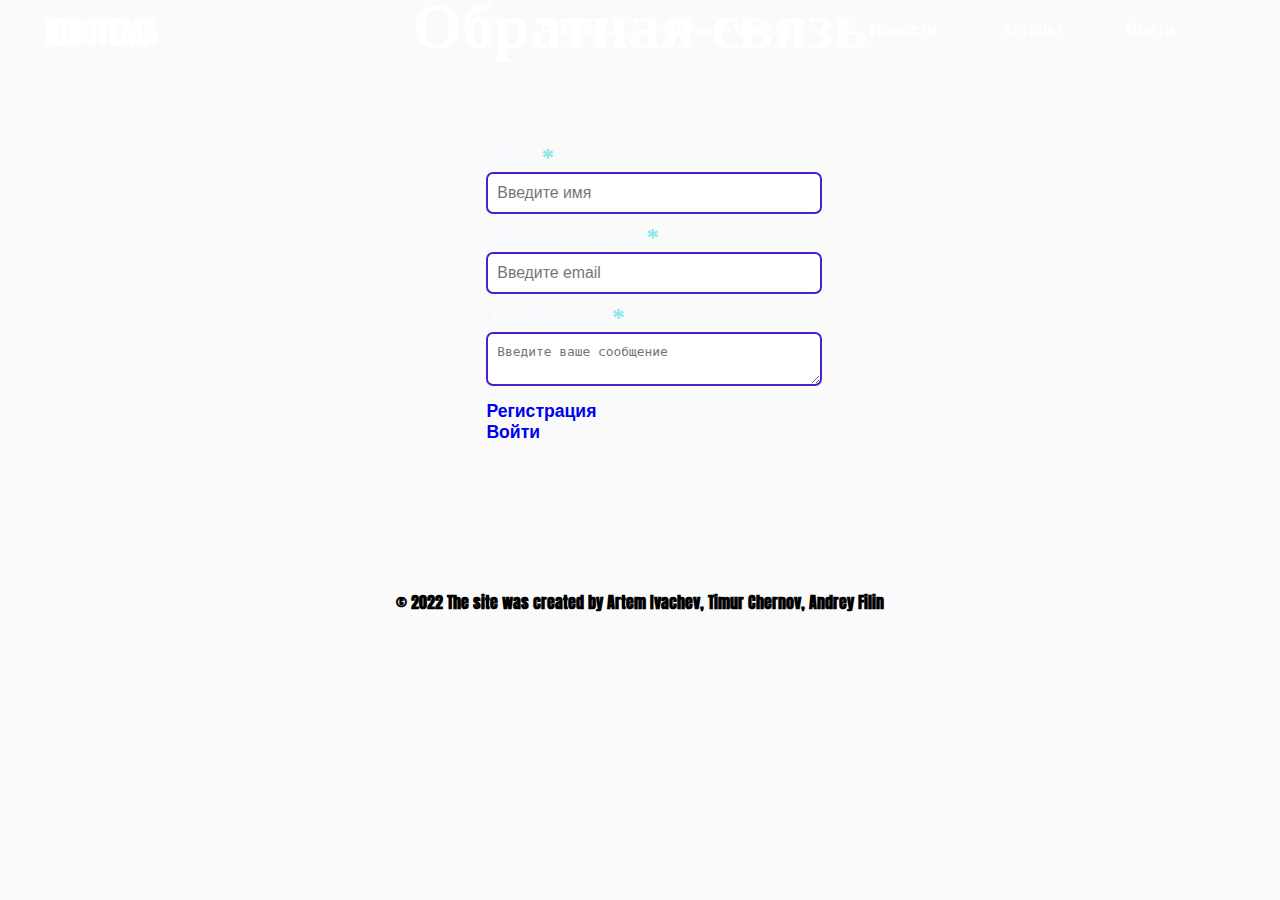
<file: feedback.html>
<!DOCTYPE html>
<html lang="en">
<head>
    <meta charset="UTF-8">
    <meta http-equiv="X-UA-Compatible" content="IE=edge">
    <meta name="viewport" content="width=device-width, initial-scale=1.0">
    <title>Вход</title>
    <link rel="stylesheet" href="main.css">
</head>
<body>
    <header>
        <div id="logo" onclick='window.scrollTo({top: 0, behavior: "smooth"});'>
            <span>KINOTEMA</span>
        </div>
        <div id="about">
            <a href="start.html" title="Главная" onclick="slowScroll('#html, body')">Главная</a>
            <a href="kino.html"  title="Лучшие фильмы">Лучшие фильмы</a>
            <a href="actresses.html" title="Новости">Новости</a>
            <a href="actors.html" title="Актёры">Актеры</a>
            <a href="feedback.html" title="Войти">Войти</a>
        </div>
    </header>

    <div id="contacts">
        <h5>Обратная связь</h5>
        <form id="form_input">
            <label for="name">Имя <span>*</span></label><br>
            <input type="text" placeholder="Введите имя" name="name" id="name"><br>
            <label for="email">Введите почту<span>*</span></label><br>
            <input type="email" placeholder="Введите email" name="email" id="email"><br>
            <label for="message">Сообщение<span>*</span></label><br>
            <textarea placeholder="Введите ваше сообщение" name="message" id="message"></textarea><br>
            <div id="auth_block">
 
                <div id="link_register">
                    <a href="/form_register.php">Регистрация</a>
                </div>
 
                <div id="link_auth">
                    <a href="/form_auth.php">Войти</a>
                </div>
 
            </div>
        </form>
    </div>
    <script src="https://ajax.googleapis.com/ajax/libs/jquery/3.6.0/jquery.min.js"></script>
    <script>
        function slowScroll(id) {
            $('html, body').animate({
                scrollTop: $(id).offset().top
            }, 500);
        }

        $(document).on("scroll", function () {
            if($(window).scrollTop() === 0)
                $("header").removeClass("fixed");
            else
            $("header").attr("class", "fixed");
        });
    </script>
    <footer>&#169 2022 The site was created by Artem Ivachev, Timur Chernov, Andrey Filin</footer>
</body>
</html>
</file>
<file: main.css>
@import url('https://fonts.googleapis.com/css2?family=Anton&family=Source+Code+Pro:wght@300&display=swap');

*{
    margin:0;
    padding:0;
    outline: none;
    text-decoration: none;
}
footer {
    background: transparent;
    text-align: center;
    font-family: 'Anton';
    color:black;
}
#footer_kino {
    color: white;
}
body, html {
    width: 100%;
    height: 100%;
}

body {
    background: #fafafa;
    font-family: 'Trebuchet MS', 'Helvetica';
    font-weight: bold;
}

/*Шапка сайта*/

header {
    width: 100%;
    padding: 10px 0.5% 0px 0.5%;
    background: transparent;
    float: left;
    position: fixed;
}

header #logo {
    color: #fff;
    cursor: pointer;
}

header #logo span {
    font-size: 1.7em;
    line-height: 45px;
    margin-left: 40px;
    font-family: 'Anton', sans-serif;
}

@media (min-width: 701px) {
    #logo {
        float: left;
        width:30%;
        font-size: 1.1em;
    }
    #about {
        float: right;
        width: 67%;
    }
}

@media (max-width: 700px) {
    #logo {
        margin-top: 15px;
        width:100%;
        font-size: 1.5em;
    }
    #about {
        float: left;
        width: 100%;
    }
}

#about {
    text-align: center;
    font-size: 1em;
    line-height: 40px;
    margin-bottom: 10px;
    text-decoration: none;
}
#about > a{color:#fff}

#about > a:hover {
    color: #b0b0b0;
    text-decoration: none;
}

#about > a:not(:last-child) {
    margin-right: 7% ;
}

.fixed {
    z-index: 5000;
    background-color: white;
    border-bottom: 1px solid silver;
}

header.fixed #logo {
    color: #343434;
}
.fixed #about a {color:#343434}
.fixed #about a:hover {color:#756c6c}

/*Главный блок на сайте*/

#top {
    width:100%;
    height:1000px;
    background-image: url(https://img2.akspic.ru/originals/8/6/8/1/5/151868-zheleznyj_chelovek-tor-kinovselennaya_marvel-tanos-mstiteli-2048x1152.jpg);
    background-blend-mode: multiply;
    background-color: #605f32d4;
    background-size: cover;
    text-align: center;
    color:#fff;
    font-size: 3em;
}

@media (min-width: 1001px) {
    #top {
        font-size: 3em;
        height:1000px;
    }
}

@media (max-width: 1000px) and (min-width:651px) {
    #top {
        font-size: 2em;
        height:600px;
    }
}
@media (max-width: 650px) {
    #top {
        font-size: 1.3em;
        padding-top: 50%;
        height:500px;
    }
}

#top h1 {
    padding-top: 20%;
}

/*Блок с возможностями*/
#main {
    padding: 100px 20%;
    width: 60%;
    float: left;
    background-color: #f6f6f6;
    border-top: 2px solid silver;
    color: #484848;
    font-size:1.3em;
}

@media (min-width: 1401px) {
    #main {
        padding: 100px 20%;
        width: 60%;
    }
}
@media (max-width: 1400px) {
    #main {
        padding: 100px 10%;
        width: 80%;
    }
}

@media (max-width: 700px) {
    #main div {
        width: 98%!important;
        margin-bottom: 20px;
    }
}

#main div {
    width: 48%;
    margin-right: 2%;
    float: left;
}

#main h2 {
    font-size: 3em;
}
#main span {
    color: slateblue;
}

#overview {
    float: left;
    background-image:
    url(https://cdn.lifehacker.ru/wp-content/uploads/2020/01/41-Avengers-Endgame_1580219304.jpg);
    background-blend-mode: multiply;
    background-color: slateblue;
    background-size: cover;
    background-attachment: fixed;

    padding: 100px 0;
    width: 100%;
    text-align: center;
    color:snow;
}

#overview h2 {
    font-size: 4em;
}
#overview h4 {
    color:var(#484848);
    font-size: 1.5em;
}
#overview .img {
    float: left;
    width: 30%;
    margin-right: 5%;
    margin-top: 50px;
}

#overview .img:nth-child(odd) {
    margin-left: 18%;
}

#overview img {
    background:lightseagreen;
    padding: 5px;
    border: 2px solid silver;
    float: left;
    width: 100%;
    max-width: 500px;
    margin-left: 25px;
}
#overview span {
    float:left;
    width:100%;
    font-size: 2em;
    margin-top: 10px;
}

@media (max-width: 700px) {
    #overview .img {
        width:80%!important;
        margin-right: 0!important;
        margin-left: 8px!important;
    }
}
@media (max-width: 700px) {
    #overview span {
        padding-left: 29px;
    }
}

@media (max-width: 1200px) {
    #overview span {
        padding-left: 29px;
    }
}

/*feedback.htlm*/
#contacts {
    float: left;
    padding-bottom: 40px;
    width:100%;
    height:600px;
    background-blend-mode: multiply;
    background-size: cover;
    margin-top: -150px;
    margin-bottom: 100px;
}

h1, h2, h3, h4, h5 {
    font-family: 'Roboto Slab', serif;
    font-weight: bold;
}

#contacts h5 {
    font-size: 4em;
    color:#fff;
    text-align: center;
    margin-top: 140px;
}

#form_input {
    margin-top: 80px;
    width: 35%;
    margin-left: 38%;
    font-size: 1.1em;
}

#form_input label {
    color:rgb(245, 248, 255);
    cursor: pointer;
    font-size: 1.4em;
    font-family:'Roboto Slab', serif;
}

#form_input label >span {
    color:#87e7e7;
}

#form_input input, #form_input textarea {
    margin-bottom: 10px;
    width: 70%;
    padding: 10px 2%;
    border-radius: 7px;
    border: 2px solid #4d1fcc;
    font-size: 0.9em;
    color:#4a4a4a;
}

#form_input input:focus, #form_input textarea:focus {
    border-color: rgb(2, 5, 14);
}

.btn {
    float: left;
    border-radius: 5px;
    padding: 5px 9px;
    font-size: 1.2em;
    background-color: #495bbd;
    text-shadow: #4f4f4f 0 0 2px;
    cursor: pointer;
    color:white;
    font-family:'Roboto Slab', serif;
}

.btn:hover {
    background-color: #15226d;
}



h6 {
    font-family: 'Roboto Slab', serif;
    font-weight:bolder;
    font-size: 1.1em;
    opacity: 0.7;
}

#styles_icon {
    background-image:url(https://cdn.lifehacker.ru/wp-content/uploads/2020/01/41-Avengers-Endgame_1580219304.jpg);
    background-blend-mode: multiply;
    background-color: slateblue;
    background-size: cover;
    background-attachment: fixed;
    text-align: center;

}

/*kino.html*/
.container {
    max-width: 1200px;
    margin: 0 auto;
    text-align: center;
}
.filmsearch_container {
    padding: 50px;
    outline: none;
    padding: 10% 20% 10%;
    padding-bottom: 10px;
}
@media (max-width: 700px) {
    .form {
        padding: 10% 20% 10%;
        margin-top: 100px;
    }
}
@media (max-width: 701px) {
    .form {
        padding: 10% 20% 10%;
        margin-top: 101px;
    }
}



.body_kino {
    background-image: url(https://img2.akspic.ru/originals/8/6/8/1/5/151868-zheleznyj_chelovek-tor-kinovselennaya_marvel-tanos-mstiteli-2048x1152.jpg);
    background-blend-mode: multiply;
    background-color: #605f32d4;
    background-size: cover;
    background-attachment:fixed;
}
.filmsearch {
    width:100%;
    height:30px;
    text-align: center;
    border-radius: 10px;
    border: 2px solid #87e7e7;
}

.movie__cover--darkened {
    background-color: #484848;
    opacity: 0.1;
    position: absolute;
    top: 0;
    left: 0;
    right: 0;
    max-width: 100%;
    height: 100%;
    z-index: 1;
}

.movies {
    display: flex;
    flex-wrap: wrap;
    justify-content: space-around;
}

.movie {
    width: 240px;
    margin: 10px;
    position: relative;
}

.movie__cover-inner {
    position: relative;
    height: 360px;
}

.movie__cover {
    max-width: 100%;
    height: 100%;
}

.movie__cover--darkened:hover {
    background-color: turquoise;
    cursor: pointer;
}

.movie__info {
    padding: 10px 0px;
}

.movie__title {
    font-size: 16px;
    color: white;
}

.movie__category {
    font-size: 14px;
    color: violet;
}

.movie__average {
    position: absolute;
    top: 10px;
    left: 10px;
    right: 0;
    border-radius: 50%;
    width: 36px;
    height: 36px;
    display: flex;
    justify-content: center;
    align-items: center;
    background-color: #4a4a4a;
    color: white;
    font-size: 14px;
}

.movie__average--green {
    border:5px solid green;
}

.movie__average--orange {
    border:5px solid orange;
}

.movie__average--red {
    border:5px solid red;
}
</file>
